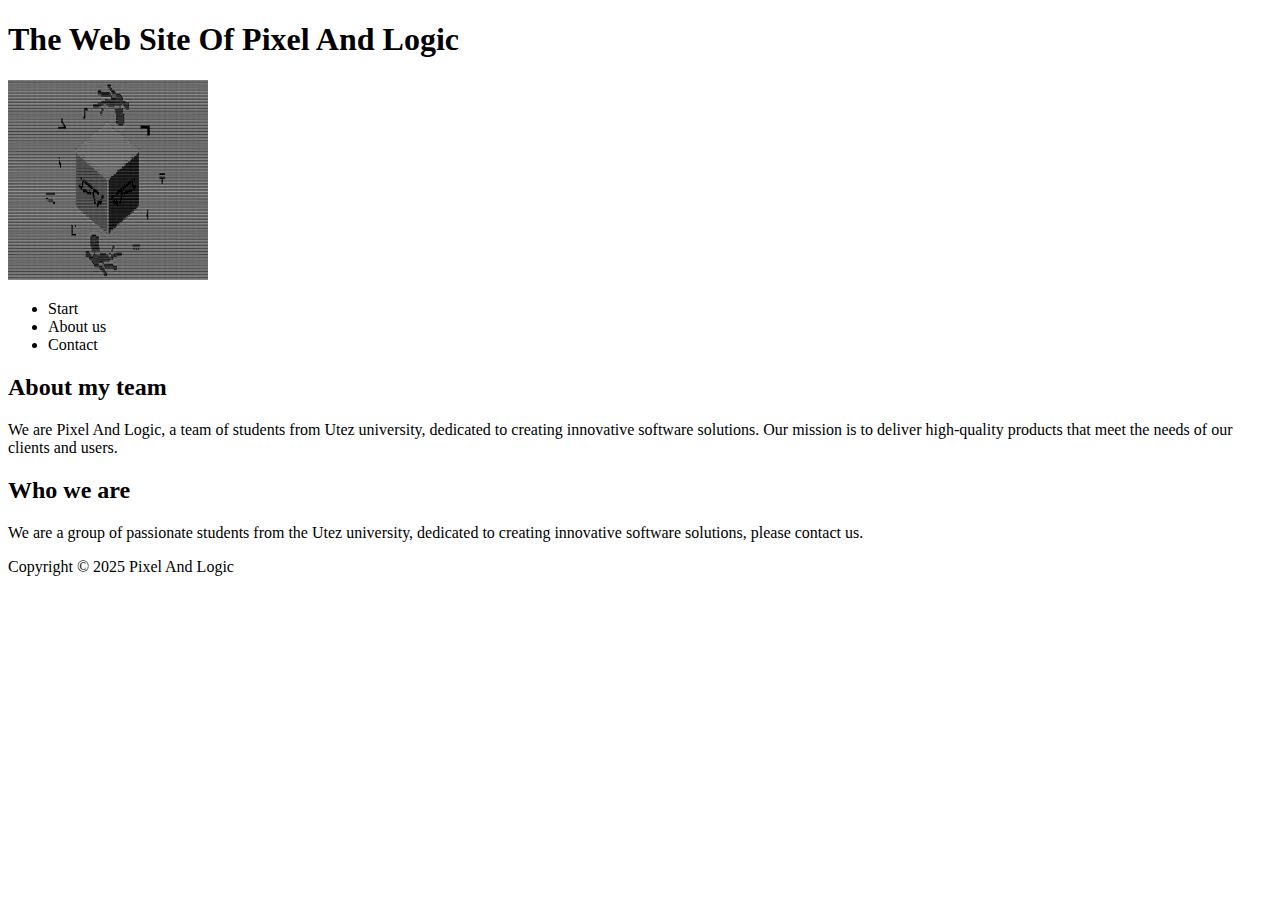
<file: index.html>
<!DOCTYPE html>
<html lang="es">
<head>
    <meta charset="UTF-8">
    <meta name="viewport" content="width=device-width, initial-scale=1.0">
    <title>Document</title>
</head>
<body>
    <header>
        <nav>
            <h1>The Web Site Of Pixel And Logic</h1>
            <a href="https://github.com/Nano525/Nano525.git">
                <img src="img/Pixel&LogicFondo.png" alt="Logo of Pixel And Logic" width="200" height="200">
            </a>
            <ul>
                <li>Start</li>
                <li>About us</li>
                <li>Contact</li>
            </ul>
        </nav>
    </header>
    <section>
        <h2>About my team</h2>
        <p>We are Pixel And Logic, a team of students from Utez university, dedicated to creating innovative software solutions. Our mission is to deliver high-quality products that meet the needs of our clients and users.</p>
        <article>
            <h2>Who we are</h2>
            <p>We are a group of passionate students from the Utez university, dedicated to creating innovative software solutions, please contact us.</p>
        </article>
    </section>
    <footer>
        <p>Copyright © 2025 Pixel And Logic</p>
    </footer>
</body>
</html>
</file>
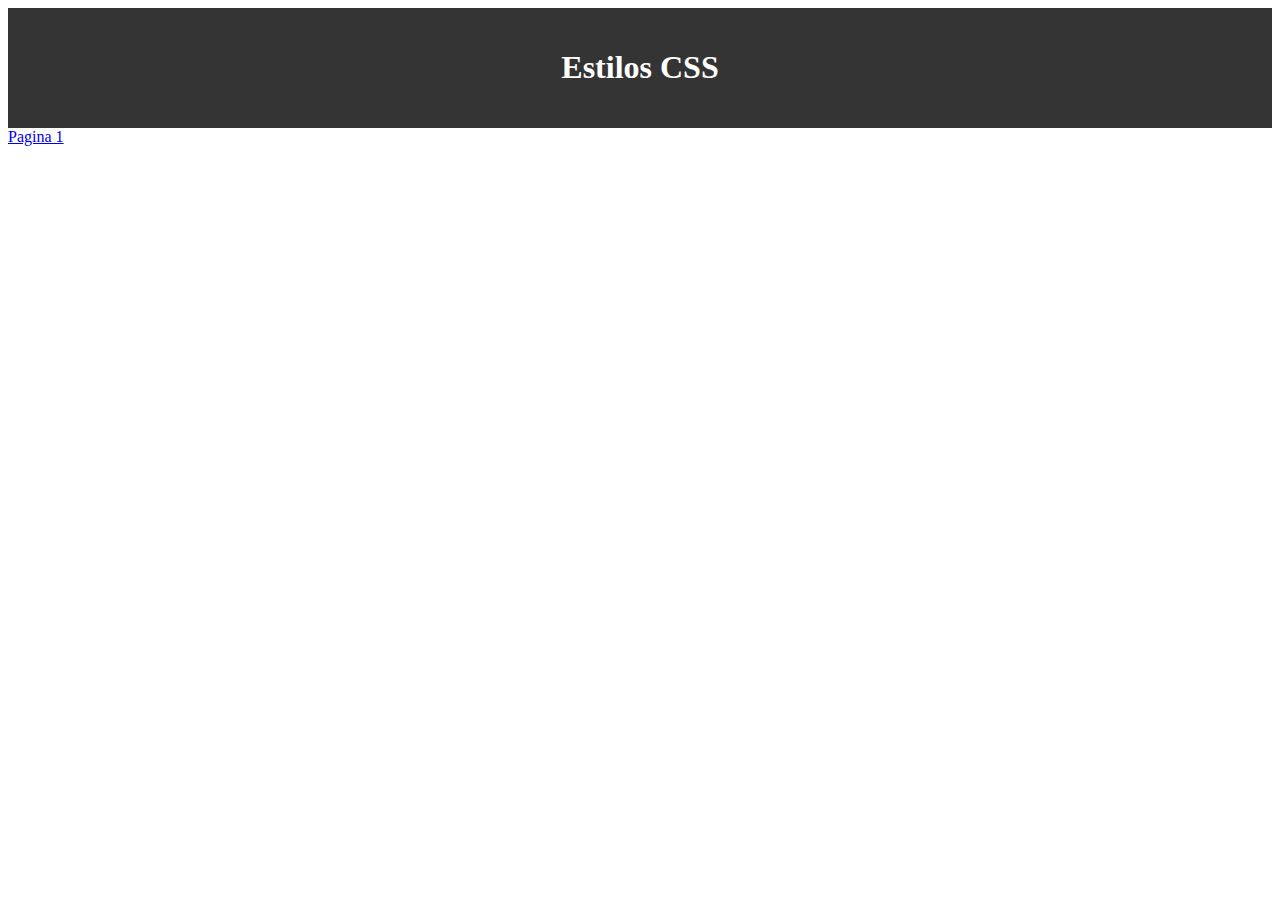
<file: pagina.html>
<!DOCTYPE html>
<html lang="es">
<head>
    <link rel ="stylesheet" href="css/style.css">
    <meta charset="UTF-8">
    <meta name="viewport" content="width=device-width, initial-scale=1.0">
    <title>Pagina 2</title>
</head>
<body>
    <header>
        <h1>Estilos CSS</h1>
    </header>
<footer>
    <a href="index.html">Pagina 1</a>
</footer>
</body>
</html>
</file>
<file: css/style.css>
header {
    background-color: #343434;
    padding: 20px;
    text-align: center;
}

ul li{
    color: white;
    display: inline;
    margin-right: 20px;
}

h1{
    color: white;
    text-align: center;
}
.tituloH1{
    color: blue;
    text-align: center;
}
.tituloH2{
    color: red;
    text-align: center;
}
.tituloH3{
    color: gold;
    text-align: center;
}
</file>
